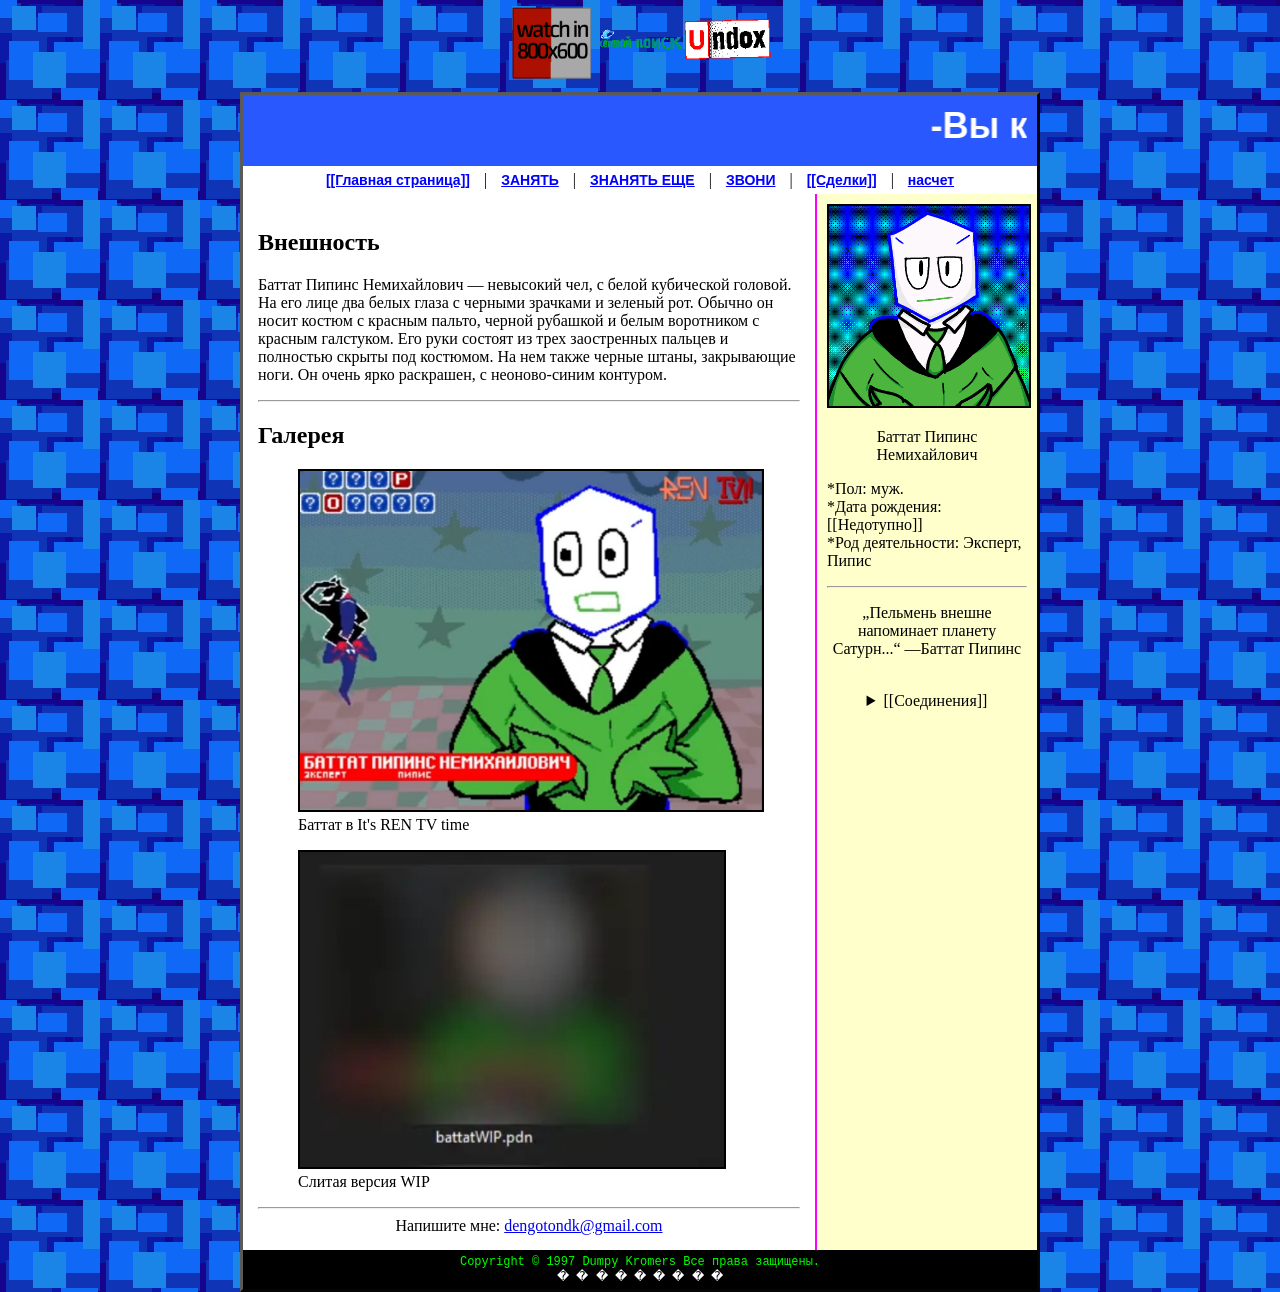
<file: battat-p-m.html>
<!DOCTYPE HTML>
<html>
<head>
  <title>ПОМОЙНЫЕ КРОМЕРЫ - Баттат Пипинс Немихайлович</title>
  <meta http-equiv="Content-Type" content="text/html;">
  <link rel="stylesheet" type="text/css" href="styles.css">
</head>
<body class="wiki">

  <center>
    <table border="0" cellpadding="0" cellspacing="0">
      <tr>
        <td><img src="images/wtch.png" alt="СМОТРЕТЬ 800x600" width="88" height="88"></td>
        <td><img src="images/ie.png" alt="setevoi poisk" width="88" height="88"></td>
        <td><img src="images/ya.png" alt="[[УНДОКС]]" width="88" height="88"></td>
      </tr>
    </table>
  </center>

  <table class="main" align="center" cellpadding="0" cellspacing="0">
    <tr>
      <td colspan="2" class="header header-battat">
        <marquee>
          -Вы когда-нибудь задумывались, почему пельмень имеет форму шара?
          -Пельмень внешне напоминает планету Сатурн, он обладал той-же волновой силой, этой могучей силой планеты газового гиганта. Вобщем являлся сокральной пищей.
          -Но в чем же заключалась его магиеская сила, и как наши далекие предки, без космических аппаратов, и без телескопов могли знать как выглядит сатурн? Однако главная сила пельменей содержалась в их форме!
          -Кхе - кхе            кхе - кхе            сисимасиси            Спасибо за внимание...
          -Мы уже говорили что действие которое оказывает на вас ананасы, зависит от формы чешуек и изображенных на них чешуек? Теперь внимательно рассмотрим чешуйки одного из самых популярных сортов ананаса: некоторые видят на них символ сатанистов, пентаграмму, а если приглядется то можно увидеть и самого ангела! Страшно представить, какую еще информацию передают человечеству <em>такие</em> ананасы...
          [Рекламная пауза]
          -Раньше из-за перхоти я не мог носить черный кожак, и здароватся с братками...
          <...>
          А потом один из моих братков посоветовал мне шампунь «Жумайсынба». После первого применения, я увидел результат. Теперь я могу здароватся со своими братками и радоватся жизни!
        </marquee>
      </td>
    </tr>

    <tr>
      <td colspan="2" class="menu">
        <a href="index.html" class="menu-link">[[Главная страница]]</a> |
        <a href="borrow.html" class="menu-link">ЗАНЯТЬ</a> |
        <a href="borrow.html" class="menu-link">ЗНАНЯТЬ ЕЩЕ</a> |
        <a href="call.html" class="menu-link">ЗВОНИ</a> |
        <a href="deals.html" class="menu-link">[[Сделки]]</a> |
        <a href="about.html" class="menu-link">насчет</a>
      </td>
    </tr>

    <tr>
      <td class="content" valign="top">
        <h2>Внешность</h2>
        <p class="descr">
          Баттат Пипинс Немихайлович — невысокий чел, с белой кубической головой. На его лице два белых глаза с черными зрачками и зеленый рот. Обычно он носит костюм с красным пальто, черной рубашкой и белым воротником с красным галстуком. Его руки состоят из трех заостренных пальцев и полностью скрыты под костюмом. На нем также черные штаны, закрывающие ноги. Он очень ярко раскрашен, с неоново-синим контуром.
        </p>
        <hr>
        <h2>Галерея</h2>
        <figure>
          <img src="images/batt/rtv.png" alt="Баттат в Ren TV time" style="max-width: 100%; border: 2px solid black;">
          <figcaption>Баттат в It's REN TV time</figcaption>
        </figure>
        <figure>
          <img src="images/batt/wip.png" alt="Баттат wip" style="max-width: 100%; border: 2px solid black;">
          <figcaption>Слитая версия WIP</figcaption>
        </figure>
        <hr>

        <center>
          Напишите мне:
          <a href="mailto:dengotondk@gmail.com">dengotondk@gmail.com</a>
        </center>
      </td>

      <td class="sidebar" valign="top">
        <img src="images/batt.png" alt="Баттат" style="max-width: 100%; border: 2px solid black;">
        <br>
        <p class="name">Баттат Пипинс Немихайлович</p>
        <p class="descr">
          *Пол: муж.<br>
          *Дата рождения: [[Недотупно]]<br>
          *Род деятельности: Эксперт, Пипис<br>
        </p>
        <hr>
        <p class="name">„Пельмень внешне напоминает планету Сатурн...“ —Баттат Пипинс</p>
        <br>
        <div id="connections"></div>
      </td>
    </tr>

    <tr>
      <td colspan="2" class="footer">
        Copyright © 1997 Dumpy Kromers Все права защищены.<br>
        <span style="color: #FFFFFF;">� � � � � � � � �</span>
      </td>
    </tr>
  </table>

  <script src="script.js"></script>
</body>
</html>
</file>
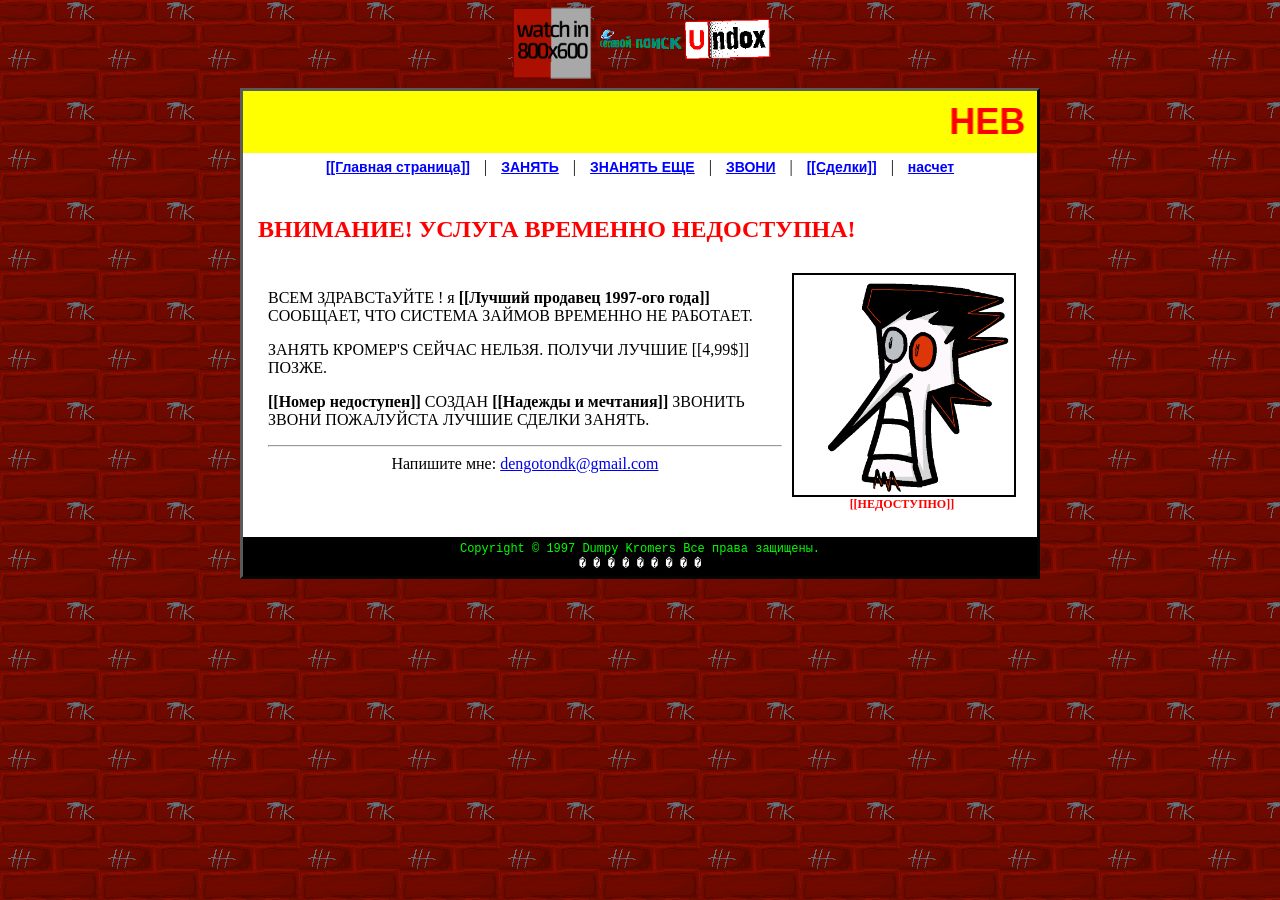
<file: unavaible.html>
<!DOCTYPE HTML PUBLIC "-//W3C//DTD HTML 4.01 Transitional//EN" "http://www.w3.org/TR/html4/loose.dtd">
<html>
<head>
  <title>ПОМОЙНЫЕ КРОМЕРЫ - [[Ошибка]] НЕВЕРНО !</title>
  <meta http-equiv="Content-Type" content="text/html;">
  <link rel="stylesheet" type="text/css" href="styles.css">
</head>
<body>

  <center>
    <table border="0" cellpadding="0" cellspacing="0">
      <tr>
        <td><img src="images/wtch.png" alt="СМОТРЕТЬ 800x600" width="88" height="88"></td>
        <td><img src="images/ie.png" alt="интернет поисе" width="88" height="88"></td>
        <td><img src="images/ya.png" alt="[[Ундокс]]" width="88" height="88"></td>
      </tr>
    </table>
  </center>

  <table class="main" align="center" cellpadding="0" cellspacing="0">
    <tr>
      <td colspan="2" class="header">
        <marquee>
          НЕВЕР====НО АААА не [[БОЛЬШАЯ ШИШКА]] ЕСЛИ ПОЗВОНИТЬ НЕТ ПОЗВОНИТЬ ЛУЧШЕ ЧЕМ [[No*:?No;:] А -ХА =АА=Х
          достАВКА [[Полное отсуцтвие]] САМ СоИЗВОЛЬ еХАТЬ [[Право руля!]] К нАМ МНЕ 1 199 777 97 97 ? FTSDTTTTTGFJKLFEOOOOOO EOGGGGG
        </marquee>
      </td>
    </tr>

    <tr>
      <td colspan="2" class="menu">
        <a href="index.html" class="menu-link">[[Главная страница]]</a> |
        <a href="borrow.html" class="menu-link">ЗАНЯТЬ</a> |
        <a href="borrow.html" class="menu-link">ЗНАНЯТЬ ЕЩЕ</a> |
        <a href="call.html" class="menu-link">ЗВОНИ</a> |
        <a href="deals.html" class="menu-link">[[Сделки]]</a> |
        <a href="about.html" class="menu-link">насчет</a>
      </td>
    </tr>

    <tr>
      <td class="content" valign="top">
        <h2><blink class="blink">ВНИМАНИЕ! УСЛУГА ВРЕМЕННО НЕДОСТУПНА!</blink></h2>

        <table width="100%" cellpadding="0" cellspacing="10">
          <tr>
            <td valign="top" width="70%">
              <p>ВСЕМ ЗДРАВСТаУЙТЕ ! я <b>[[Лучший продавец 1997-ого года]]</b> СООБЩАЕТ, ЧТО СИСТЕМА ЗАЙМОВ ВРЕМЕННО НЕ РАБОТАЕТ.</p>

              <p>ЗАНЯТЬ КРОМЕР'S СЕЙЧАС НЕЛЬЗЯ. ПОЛУЧИ ЛУЧШИЕ [[4,99$]] ПОЗЖЕ.</p>

              <p><b>[[Номер недоступен]]</b> СОЗДАН <b>[[Надежды и мечтания]]</b> ЗВОНИТЬ ЗВОНИ ПОЖАЛУЙСТА ЛУЧШИЕ СДЕЛКИ ЗАНЯТЬ.</p>

              <hr>

              <center>
                Напишите мне:
                <a href="mailto:dengotondk@gmail.com">dengotondk@gmail.com</a>
              </center>
            </td>

            <td valign="top" width="30%" align="center">
              <img src="images/unav.png" alt="Услуга недоступна" style="max-width: 100%; border: 2px solid black;">
              <br>
              <span style="font-size: 12px; color: red; font-weight: bold;">[[НЕДОСТУПНО]]</span>
            </td>
          </tr>
        </table>
      </td>
    </tr>

    <tr>
      <td colspan="2" class="footer">
        Copyright © 1997 Dumpy Kromers Все права защищены.<br>
        <span style="color: #FFFFFF;">� � � � � � � � �</span>
      </td>
    </tr>
  </table>

  <script src="script.js"></script>
</body>
</html>
</file>
<file: styles.css>
body {
  background-color: #651919;
  background-image: url('images/pk.jpg');
  margin: 0;
  padding: 0;
}

table.main {
  width: 800px;
  margin: 0 auto;
  border: 3px outset #5a5a5a;
  background-color: #FFFFFF;
}

.header {
  background-color: yellow;
  color: red;
  font-family: "Arial", serif;
  font-size: 36px;
  font-weight: bold;
  text-align: center;
  padding: 10px;
}

/* Вариант шапки для страницы Баттата */
.header-battat {
  background-color: #2a58ff;
  color: white;
}

.menu {
  background-color: white;
  text-align: center;
  padding: 5px;
}

a.menu-link {
  font-family: Arial, sans-serif;
  font-size: 14px;
  font-weight: bold;
  color: #0000FF;
  text-decoration: underline;
  margin: 0 10px;
}

a.menu-link:hover {
  color: #FF00FF;
  background-color: #FFFF00;
}

.content {
  padding: 15px;
  font-family: "Times New Roman", serif;
  font-size: 16px;
  color: #000000;
}

.sidebar {
  background-color: #FFFFCC;
  border-left: 2px solid #FF00FF;
  padding: 10px;
  width: 200px;
  text-align: center;
}

.footer {
  background-color: #000000;
  color: #00FF00;
  font-family: "Courier New", monospace;
  text-align: center;
  padding: 5px;
  font-size: 12px;
}

.blink {
  animation: blink-animation 1s steps(5, start) infinite;
  -webkit-animation: blink-animation 1s steps(5, start) infinite;
  color: #FF0000;
}

@keyframes blink-animation {
  to { visibility: hidden; }
}

.counter {
  background-color: #000000;
  color: #00FF00;
  font-family: "Courier New", monospace;
  font-size: 20px;
  padding: 5px;
  border: 2px inset #C0C0C0;
}

.news-title {
  color: #FF0000;
  font-weight: bold;
}

.blocked {
  margin-top: 0;
  margin-bottom: 0;
  text-decoration: underline;
  color: blue;
}

.about-box {
  background-color: #FFFFCC;
  border: 2px dashed #FF00FF;
  padding: 10px;
  margin-bottom: 10px;
}

.name {
  font-family: "Times New Roman", serif;
}

.descr {
  font-family: "Times New Roman", Times, serif;
  text-align: left;
}
body.wiki {
  background-image: url('images/wk.jpg');
}
</file>
